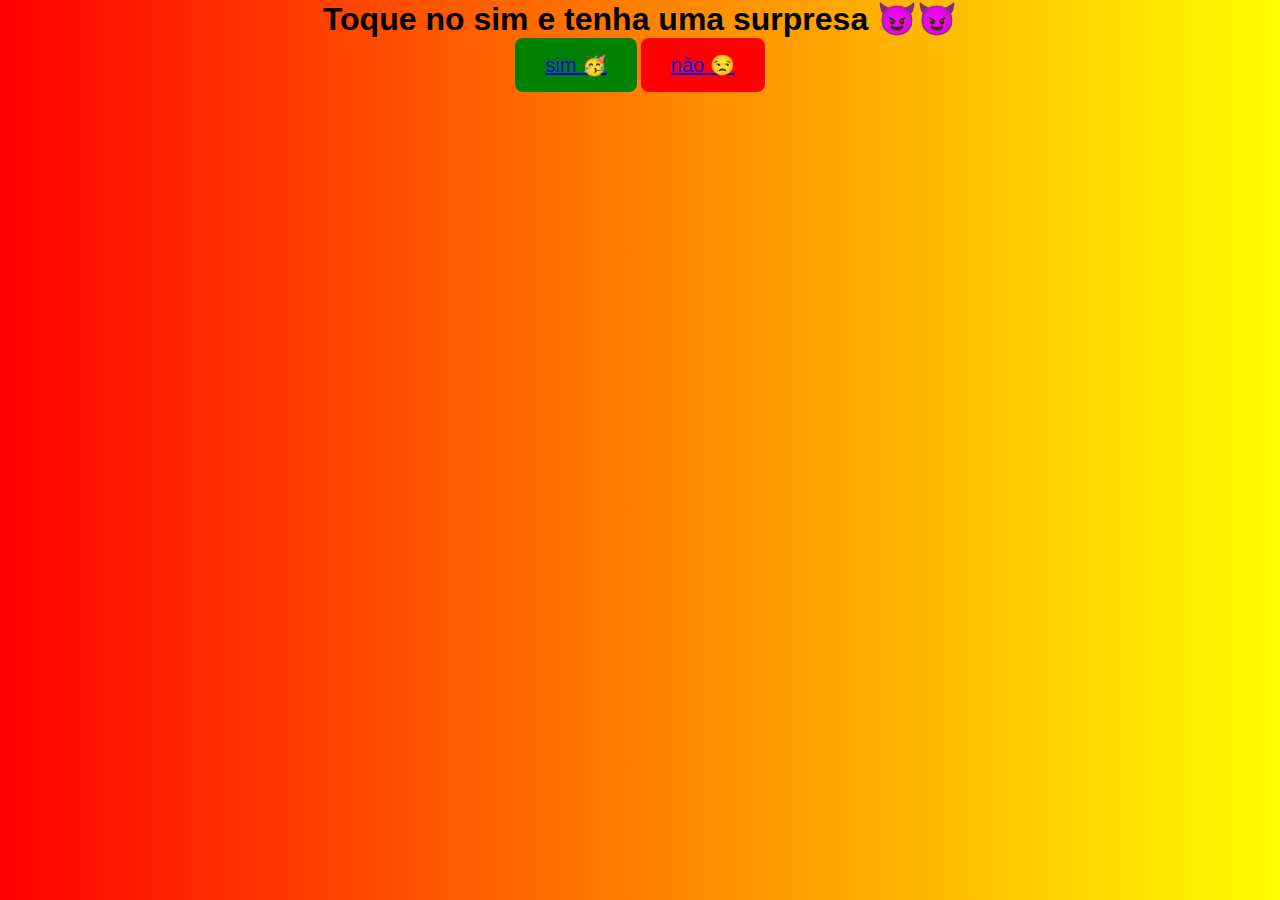
<file: index.html>
<!DOCTYPE html>
<html lang="pt-br">
<head>
    <meta charset="UTF-8">
    <meta name="viewport" content="width=device-width, initial-scale=1.0">
    <title>oi</title>
    <link rel="stylesheet" href="style.css">
</head>
<header>
    <h1> Toque no sim e tenha uma surpresa 😈😈</h1>
</header>
<body>
    <button style="background-color: green;">
        <a href="index2.html">sim 🥳</a>
    </button>
    <button style="background-color: red;">
        <a href="index3.html">não 😒</a>
    </button>
</body>
</html>
</file>
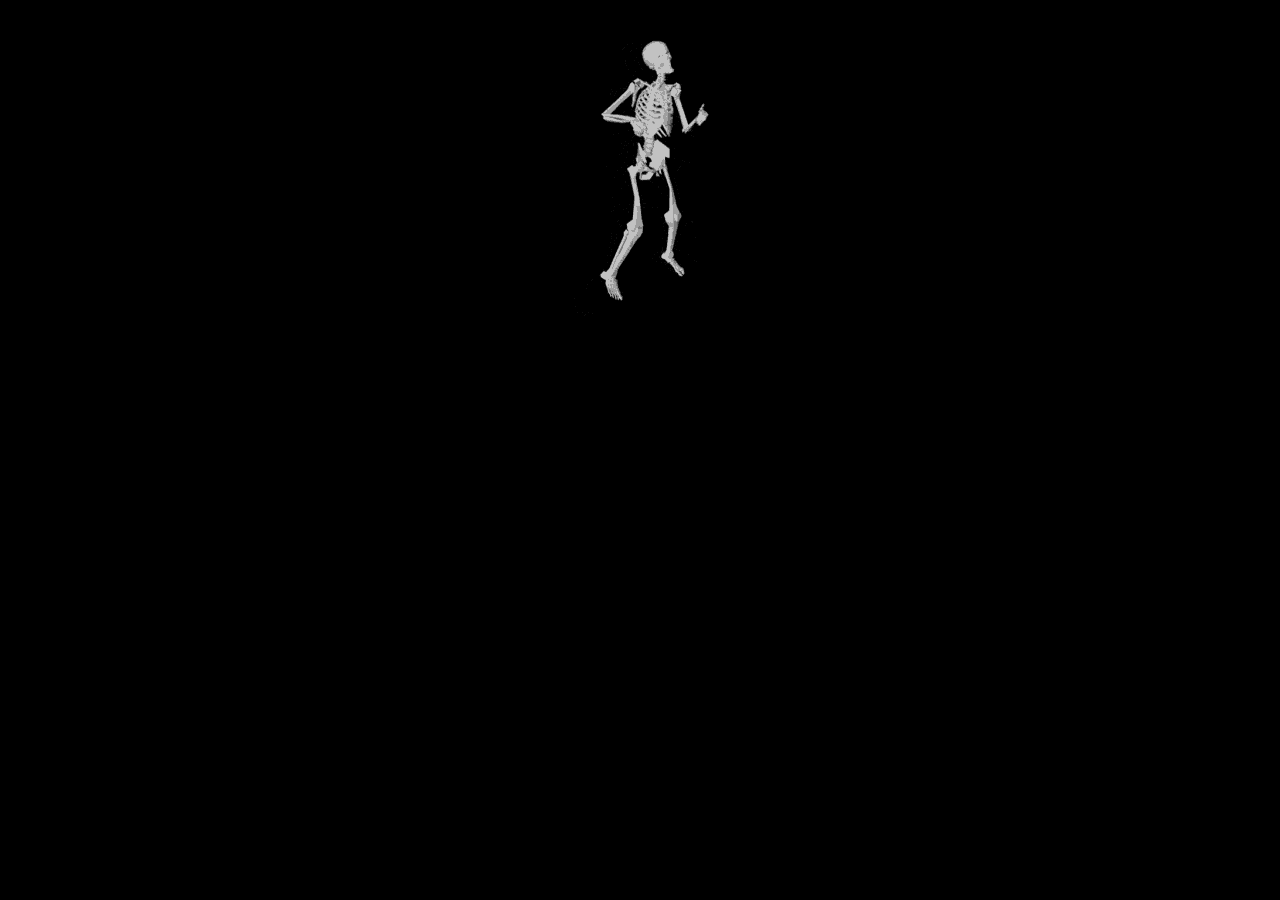
<file: index2.html>
<!DOCTYPE html>
<html lang="pt-BR">
<head>
  <meta charset="UTF-8">
  <meta name="viewport" content="width=device-width, initial-scale=1.0">
  <title>LOL 🤣🤣🤣🤣</title>
  <link rel="stylesheet" href="style2.css">
</head>
<body>
  <div class="container">
    <img src="3f857f8a9d706b7a54cbdd1056e5c4cc.gif" alt="">
  </div>
  <audio src="Casca de Bala (feat. Festa Zumbi) - O Retorno de Bença Pai.mp3" autoplay></audio>
</body>
</html>
</file>
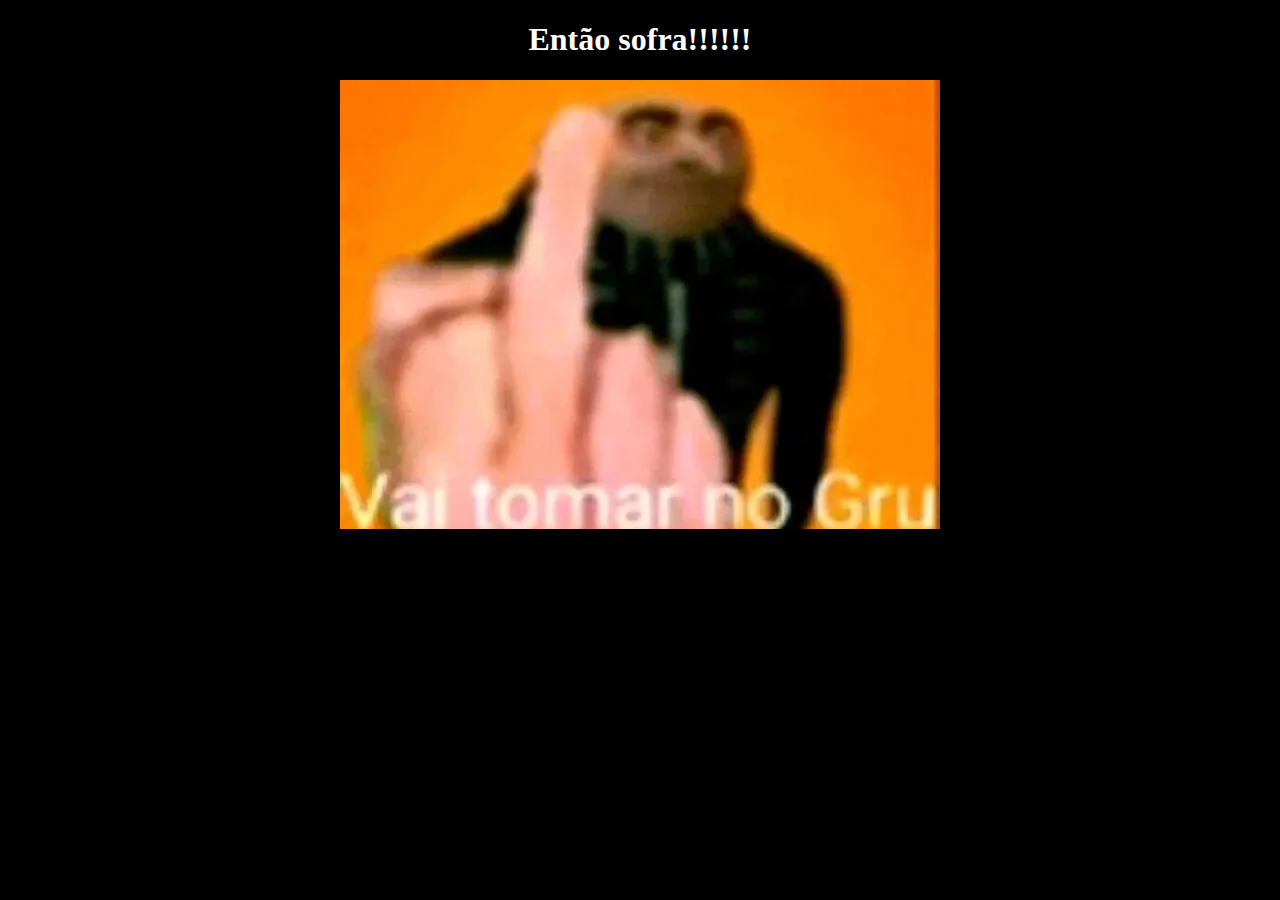
<file: index3.html>
<!DOCTYPE html>
<html lang="en">
<head>
    <meta charset="UTF-8">
    <meta name="viewport" content="width=device-width, initial-scale=1.0">
    <title>morra</title>
    <link rel="stylesheet" href="style3.css">
</head>
<header>
    <h1 style="color: white;">Então sofra!!!!!!</h1>
</header>
<body style="background-color: black;">
  <audio src="AI MINHA XERECA (MEME) (online-audio-converter.com).mp3" autoplay></audio>
  <div class="container">
      <img src="_image.jpeg" alt="iai">
  </div>
</body>
</html>
</file>
<file: style.css>
*{
    margin: 0px;
}

h1 {
    color: rgb(0, 0, 0);
    text-align: center;
    font-family: 'Segoe UI', Tahoma, Geneva, Verdana, sans-serif;
}

body {
    width: 100vw;
    height: 100vh;
    justify-content: center;
    align-items: center;
    text-align: center;
    background-image: linear-gradient(90deg, red, yellow);
}

button {
    font-size: 20px;
    padding: 15px 30px;
    border: none;
    border-radius: 8px;
    cursor: pointer;
    color: white;
  }
  
  button:hover {
    background-color: #45a049;
  }
</file>
<file: style2.css>
.container {
    text-align: center;
  }
  img {
    display: inline-block;
  }

body {
    background-color: black;
}
</file>
<file: style3.css>
.container  {
    text-align: center;
}

img {
     display: inline-block;
    text-align: center;
}

h1 {
    text-align: center;
}
</file>
